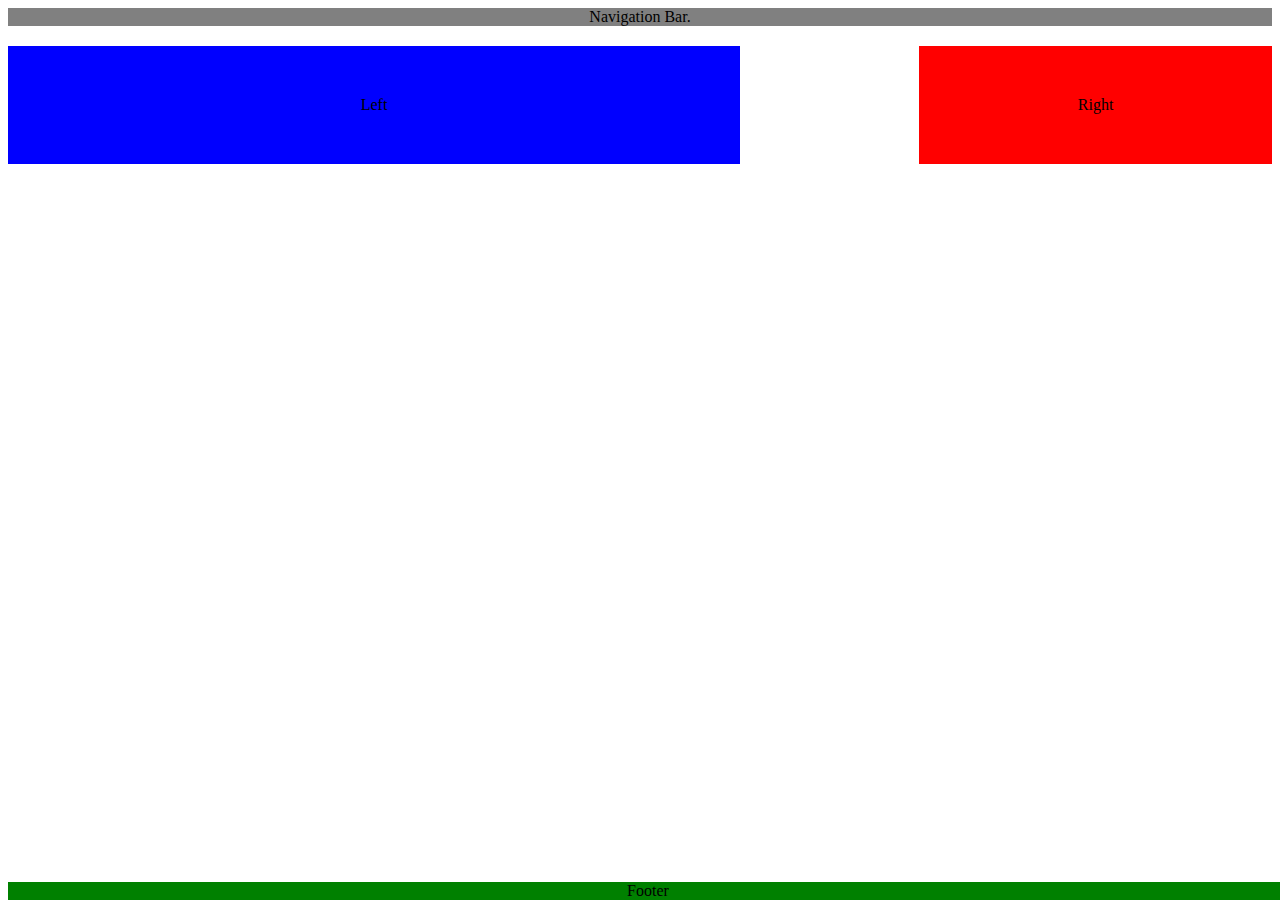
<file: CSS_Assessment/index.html>
<!DOCTYPE html>
<html lang="en-us">

<head>
  <meta charset="UTF-8">
  <title>CSS Assessment</title>

  <!-- This line is money! It points your HTML to the CSS file. -->
  <link rel="stylesheet" type="text/css" href="style.css">

<body>
<section id="Nav">Navigation Bar.</section>
<section id="Left">Left</section>
<section id="Right">Right</section>
<section id="footer">Footer</section>
</body>

</html>
</file>
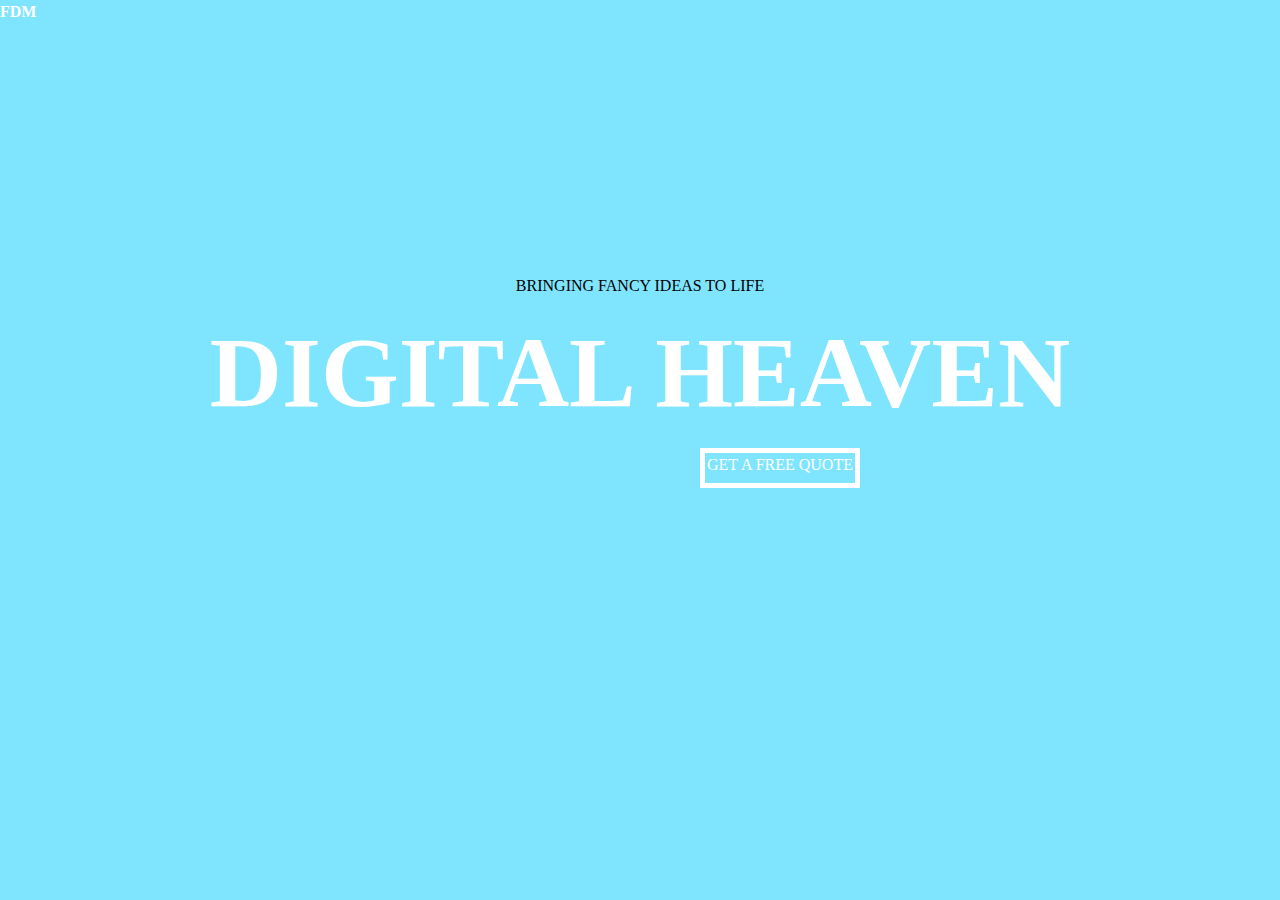
<file: HTML_BasicCSS_Assessment/index.html>
<!DOCTYPE html>
<html lang="en">

<head>
  <meta charset="UTF-8">
  <meta name="viewport" content="width=device-width, initial-scale=1.0">
  <meta http-equiv="X-UA-Compatible" content="ie=edge">
  <title>Document</title>
  <link rel="stylesheet" href="reset.css">
  <link rel="stylesheet" href="style.css">
</head>

<body>
<h1 align="left">FDM</h1>
<p align = "center">Bringing fancy ideas to life</p>
<h2 align = "center">Digital Heaven</h2>
<div class="boxed" align="center" >Get a free quote</div>
</body>

</html>
</file>
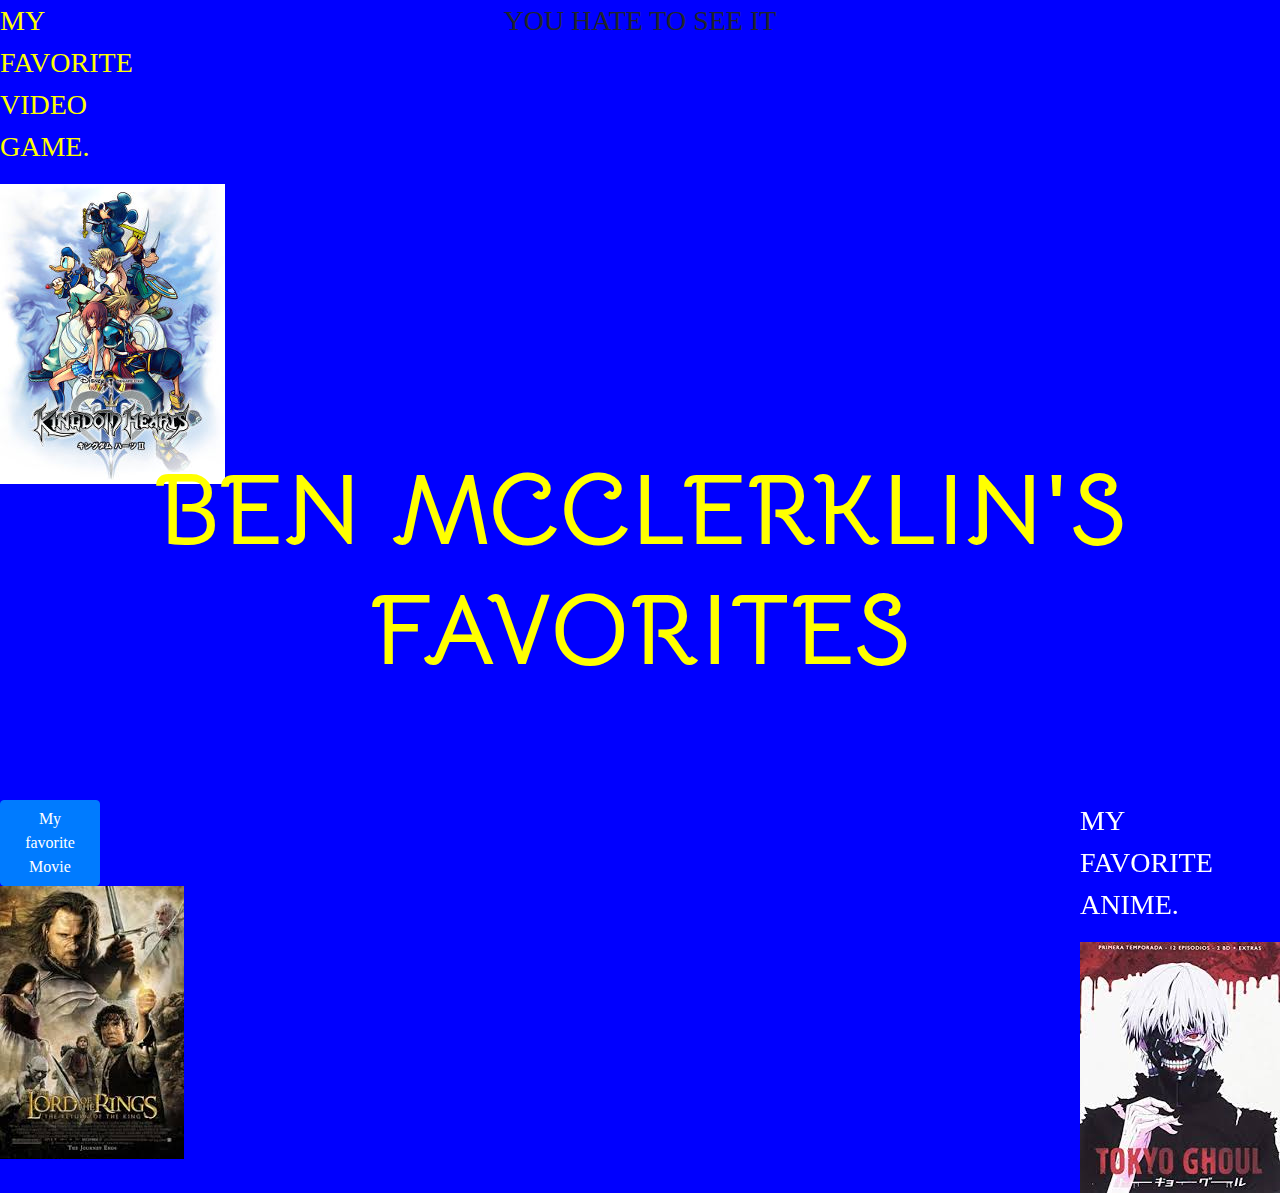
<file: Bootstrap_Assessment/HTML_BasicCSS_Assessment/BootstrapConvert.html>
<!DOCTYPE html>
<html lang="en">

<head>
  <meta charset="UTF-8">
  <meta name="viewport" content="width=device-width, initial-scale=1.0">
  <meta http-equiv="X-UA-Compatible" content="ie=edge">
  <title>Document</title>
  <link rel="stylesheet" href="reset.css">
  <link rel="stylesheet" href="https://stackpath.bootstrapcdn.com/bootstrap/4.4.1/css/bootstrap.min.css" integrity="sha384-Vkoo8x4CGsO3+Hhxv8T/Q5PaXtkKtu6ug5TOeNV6gBiFeWPGFN9MuhOf23Q9Ifjh" crossorigin="anonymous">
  <link rel="stylesheet" href="style.css">
  <link href="https://fonts.googleapis.com/css?family=Bellota&display=swap" rel="stylesheet">
</head>

<body>
<div id="game">
  <p>My favorite video game.</p>
  <img src="KH2.jpg" alt="KH2">
</div>
<p align = "center">You hate to see it</p>
<div id="title">
  <h2 align = "center">Ben McClerklin's favorites</h2>
</div>
<div id="movie">
<button type="button" class="btn btn-primary">My favorite Movie</button>
<img src="Lotr.jfif" alt="Lord of the Rings Pic">
</div>
<div id="anime">
  <p>My favorite anime.</p>
  <img src="TG.jfif" alt="Tokyo Ghoul">
</div>
</body>


</html>
</file>
<file: CSS_Assessment/style.css>
section{
    color:black;
    text-align: center;
}
#Nav{
    background: gray;
    width: 100%;
    margin-bottom: 20px;
}
#Left{
    background: blue;
    width: 50%;
    float: left;
    padding: 50px;
}
#Right{
    background: red;
    padding: 50px;
    width: 20%;
    float: right;

}
#footer{
    position: absolute;
    background: green;
    width: 100%;
    bottom: 0;
}
</file>
<file: HTML_BasicCSS_Assessment/style.css>
body {
  margin: 0;
  line-height: 1.5;
  text-transform: uppercase;
  background-color: rgb(127, 229, 255);
}
h1{
  color: white;
  font-weight: bold;
  margin-bottom: 250px
}
p{
  color: black;
}
h2{
  color: white;
  font-weight: bold;
  font-size: 100px;
}
.boxed{
  border: 5px solid white;
  width:150px;
  height:30px;
  margin-left:700px;
}
div{
  color: white;
}
</file>
<file: Bootstrap_Assessment/HTML_BasicCSS_Assessment/style.css>
body {
  margin: 0;
  line-height: 1.5;
  text-transform: uppercase;
  background-color: blue;
  font-family: "Times New Roman";
  font-size: 28px;
}
h1{
  color: white;
  font-weight: bold;
  margin-bottom: 250px
}

h2{
  color: yellow;
  font-weight: bold;
  font-size: 100px;
}
.boxed{
  border: 5px solid white;
  width:150px;
  height:30px;
  margin-left:700px;
}
div{
  color: white;
}
#movie{
  width: 100px;
  height: 100px;
  position: absolute;
  bottom: 0;
  left: 0;
}
#game{
  color: yellow;
  width: 100px;
  height: 100px;
  position: absolute;
  top: 0;
  left: 0;
}
#title{
  position: fixed;
  top: 50%;
  font-family: 'Bellota', cursive;
}
#anime{
  position: absolute;
  bottom: 0;
  right: 100px;
  width: 100px;
  height: 100px;
}
</file>
